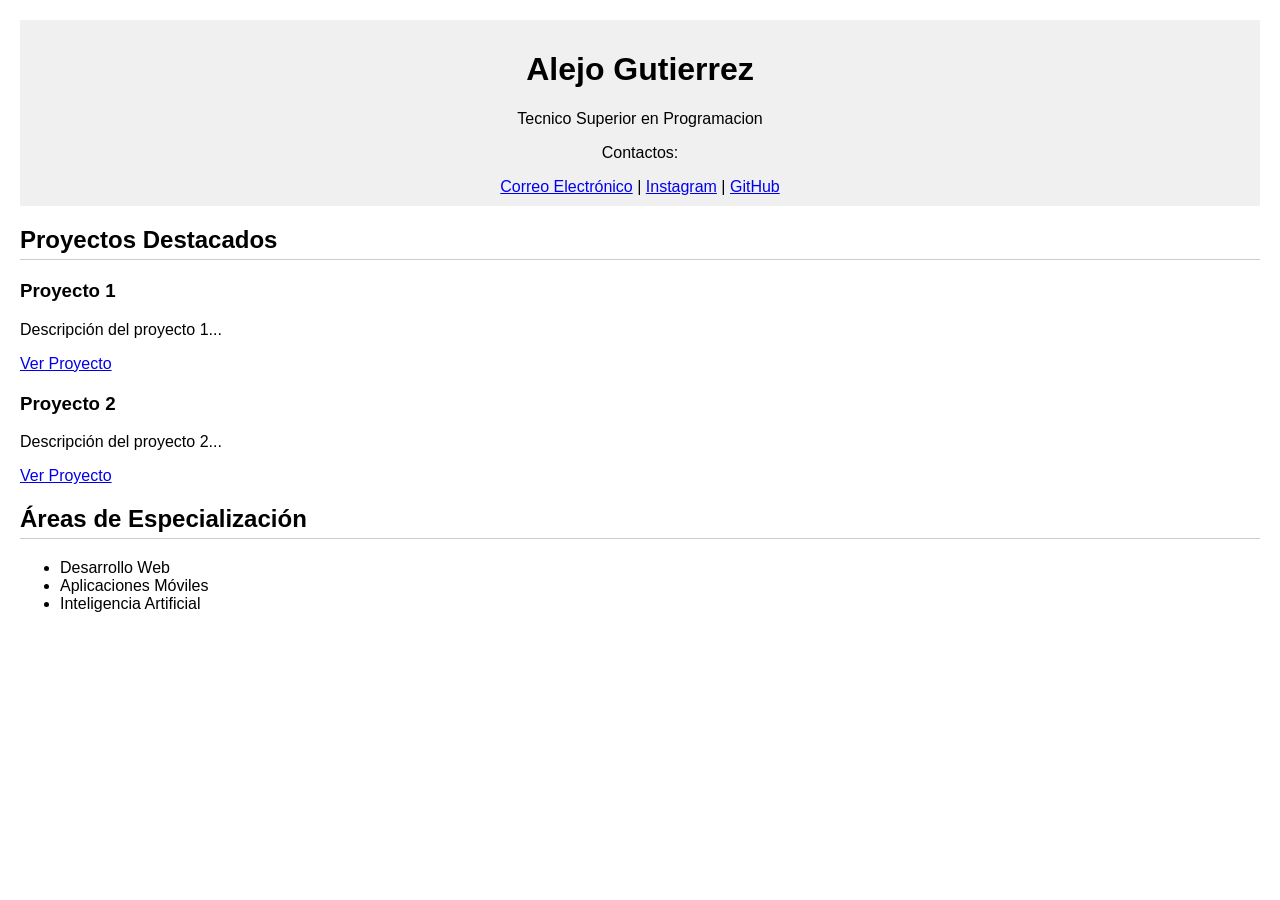
<file: M10  HTML y CSS/index.html>
<!DOCTYPE html>
<html lang="es">
<head>
    <meta charset="UTF-8">
    <meta name="viewport" content="width=device-width, initial-scale=1.0">
    <title>Pagina Web</title>
    <link rel="stylesheet" type="text/css" href="styles.css">
</head>
<body>
    <header> <!-- Informacion principal -->
        <h1>Alejo Gutierrez</h1>
        <p>Tecnico Superior en Programacion</p>
        <p>Contactos:</p>
        <div class="contact-links">
            <a href="mailto:alejohgutierrez@hotmail.com">Correo Electrónico</a> |
            <a href="https://www.instagram.com/" target="_blank">Instagram</a> |
            <a href="https://github.com/AlejoHGZ/RepoHenry" target="_blank">GitHub</a>
        </div>
    </header>

    <section> <!-- Proyectos Realizados -->
        <h2>Proyectos Destacados</h2>

        <div class="project">
            <h3>Proyecto 1</h3>
            <p>Descripción del proyecto 1...</p>
            <a href="enlace-al-proyecto-1" target="_blank">Ver Proyecto</a>
        </div>

        <div class="project">
            <h3>Proyecto 2</h3>
            <p>Descripción del proyecto 2...</p>
            <a href="enlace-al-proyecto-2" target="_blank">Ver Proyecto</a>
        </div>
    </section>

    <section> <!--Areas especializadas  -->
        <h2>Áreas de Especialización</h2>
        <ul>
            <li>Desarrollo Web</li>
            <li>Aplicaciones Móviles</li>
            <li>Inteligencia Artificial</li>
        </ul>
    </section>

</body>
</html>
</file>
<file: M10  HTML y CSS/styles.css>
body {
    font-family: Arial, sans-serif;
    margin: 20px;
    background-color: white;
}

header {
    text-align: center;
    padding: 10px;
    background-color: #f0f0f0;
}

section {
    margin-top: 20px;
}

h2 {
    border-bottom: 1px solid #ccc;
    padding-bottom: 5px;
}

.project {
    margin-bottom: 20px;
}

.contact-links {
    margin-top: 10px;
}
</file>
